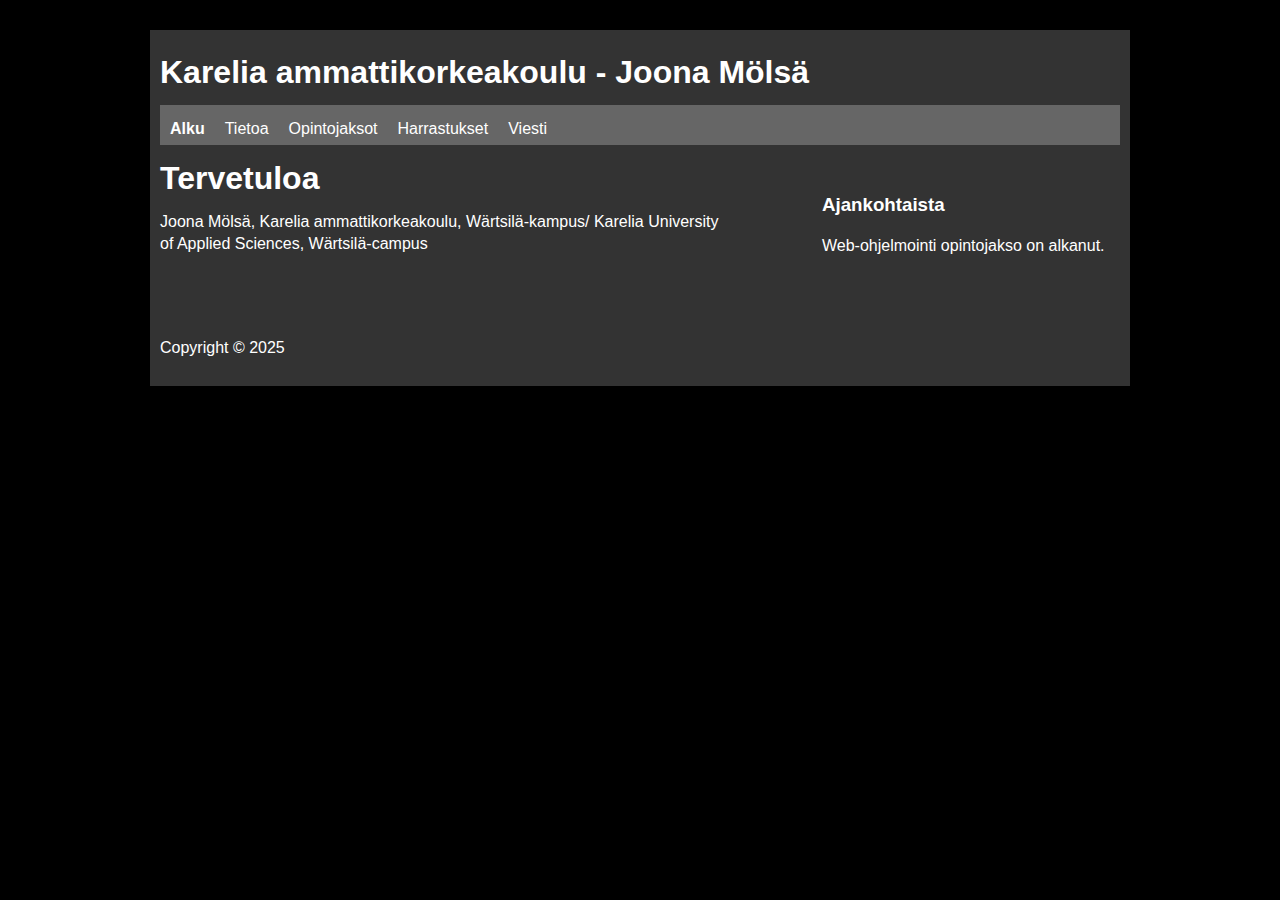
<file: index.html>
<!DOCTYPE html>
<html lang="en">
  <head>
    <meta charset="UTF-8" />
    <meta name="viewport" content="width=device-width, initial-scale=1.0" />
    <title>Document</title>
    <link rel="stylesheet" href="style.css" />
    <script>
      document.addEventListener("DOMContentLoaded", function () {
        const currentPage = window.location.pathname.split("/").pop();
        const navLinks = document.querySelectorAll("#nav a");

        navLinks.forEach((link) => {
          if (link.getAttribute("href") === currentPage) {
            link.classList.add("active");
          }
        });
      });
    </script>
  </head>
  <body>
    <div id="container">
      <div id="header">
        <h1>Karelia ammattikorkeakoulu - Joona Mölsä</h1>
      </div>
      <div id="nav">
        <ul>
          <li><a href="index.html">Alku</a></li>
          <li><a href="about.html">Tietoa</a></li>
          <li><a href="opintojaksot.html">Opintojaksot</a></li>
          <li><a href="hobbys.html">Harrastukset</a></li>
          <li><a href="contact.html">Viesti</a></li>
        </ul>
      </div>
      <div id="main">
        <h1>Tervetuloa</h1>
        <p>
          Joona Mölsä, Karelia ammattikorkeakoulu, Wärtsilä-kampus/ Karelia
          University of Applied Sciences, Wärtsilä-campus
        </p>
      </div>
      <div id="sidebar">
        <h3>Ajankohtaista</h3>
        Web-ohjelmointi opintojakso on alkanut.
      </div>
      <div class="clr"></div>
      <div id="footer"></div>
      <p>Copyright &copy; 2025</p>
    </div>
  </body>
</html>
</file>
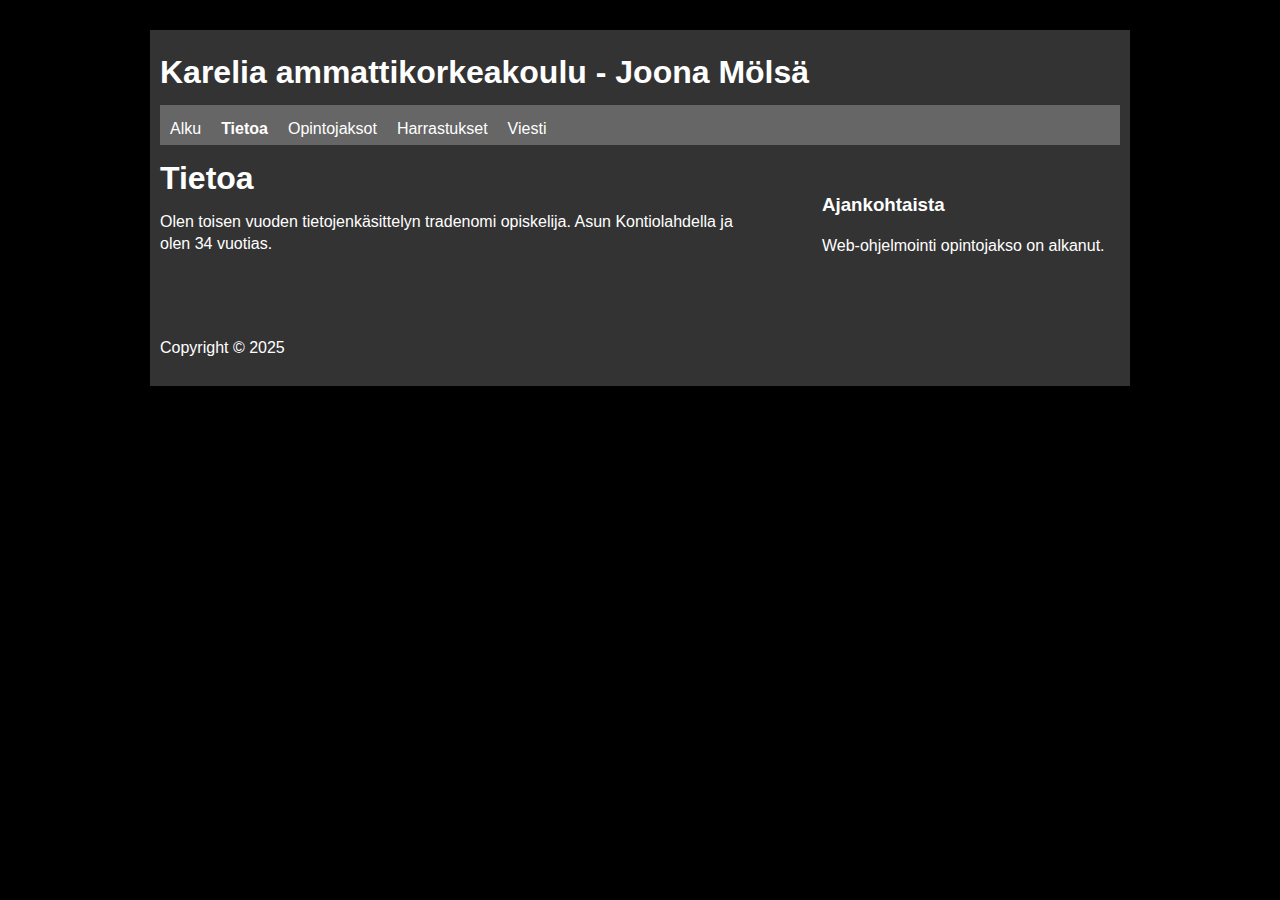
<file: about.html>
<!DOCTYPE html>
<html lang="en">
  <head>
    <meta charset="UTF-8" />
    <meta name="viewport" content="width=device-width, initial-scale=1.0" />
    <title>About</title>
    <link rel="stylesheet" href="style.css" />
    <script>
      document.addEventListener("DOMContentLoaded", function () {
        const currentPage = window.location.pathname.split("/").pop();
        const navLinks = document.querySelectorAll("#nav a");

        navLinks.forEach((link) => {
          if (link.getAttribute("href") === currentPage) {
            link.classList.add("active");
          }
        });
      });
    </script>
  </head>
  <body>
    <div id="container">
      <div id="header">
        <h1>Karelia ammattikorkeakoulu - Joona Mölsä</h1>
      </div>
      <div id="nav">
        <ul>
          <li><a href="index.html">Alku</a></li>
          <li><a href="about.html">Tietoa</a></li>
          <li><a href="opintojaksot.html">Opintojaksot</a></li>
          <li><a href="hobbys.html">Harrastukset</a></li>
          <li><a href="contact.html">Viesti</a></li>
        </ul>
      </div>
      <div id="main">
        <h1>Tietoa</h1>
        <p>
          Olen toisen vuoden tietojenkäsittelyn tradenomi opiskelija. Asun
          Kontiolahdella ja olen 34 vuotias.
        </p>
      </div>
      <div id="sidebar">
        <h3>Ajankohtaista</h3>
        Web-ohjelmointi opintojakso on alkanut.
      </div>
      <div class="clr"></div>
      <div id="footer"></div>
      <p>Copyright &copy; 2025</p>
    </div>
  </body>
</html>
</file>
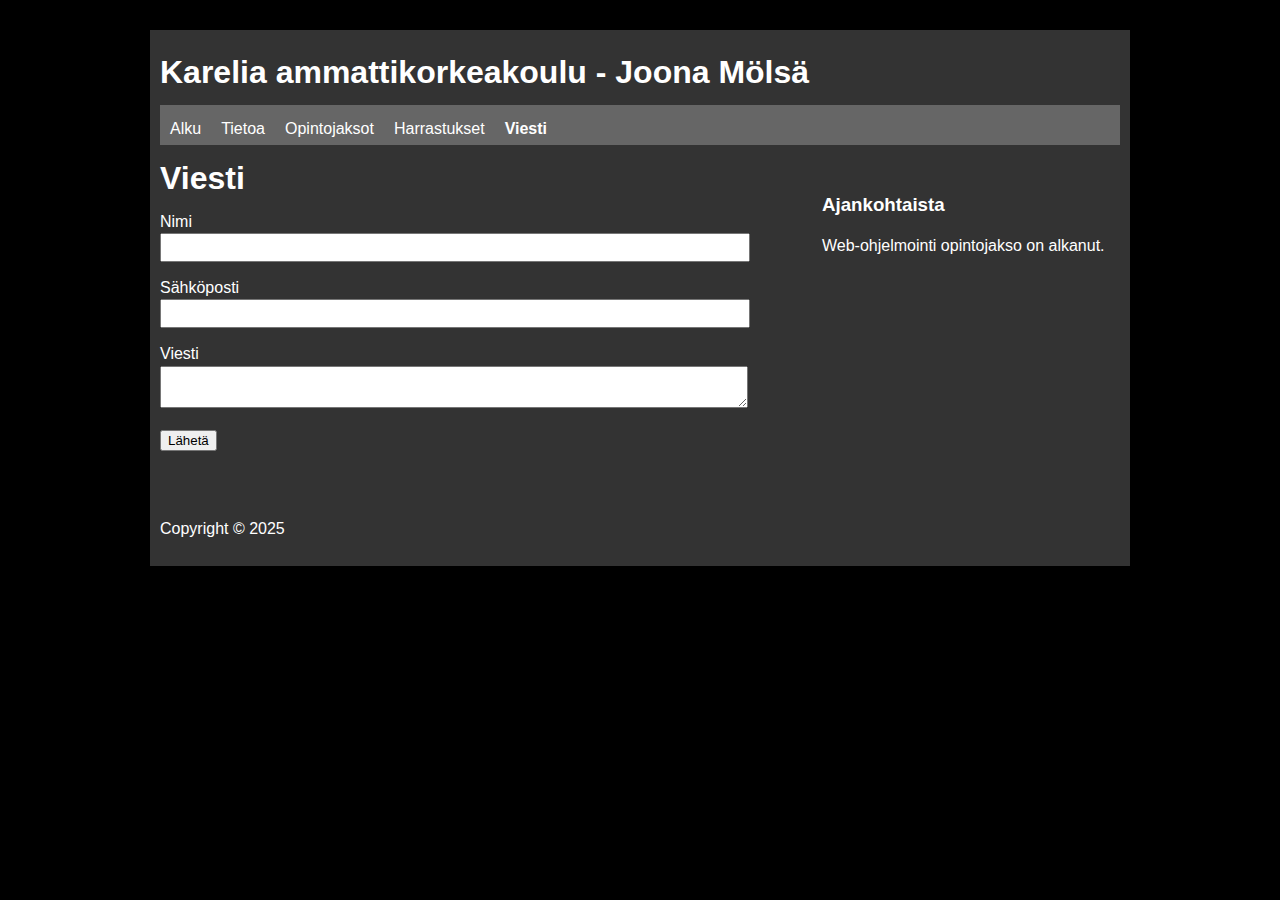
<file: contact.html>
<!DOCTYPE html>
<html lang="en">
  <head>
    <meta charset="UTF-8" />
    <meta name="viewport" content="width=device-width, initial-scale=1.0" />
    <title>Viesti</title>
    <link rel="stylesheet" href="style.css" />
    <script>
      document.addEventListener("DOMContentLoaded", function () {
        const currentPage = window.location.pathname.split("/").pop();
        const navLinks = document.querySelectorAll("#nav a");

        navLinks.forEach((link) => {
          if (link.getAttribute("href") === currentPage) {
            link.classList.add("active");
          }
        });
      });
    </script>
  </head>
  <body>
    <div id="container">
      <div id="header">
        <h1>Karelia ammattikorkeakoulu - Joona Mölsä</h1>
      </div>
      <div id="nav">
        <ul>
          <li><a href="index.html">Alku</a></li>
          <li><a href="about.html">Tietoa</a></li>
          <li><a href="opintojaksot.html">Opintojaksot</a></li>
          <li><a href="hobbys.html">Harrastukset</a></li>
          <li><a href="contact.html">Viesti</a></li>
        </ul>
      </div>
      <div id="main">
        <h1>Viesti</h1>
        <form>
          <div>
            <label>Nimi</label><br />
            <input type="text" name="nimi" />
          </div>
          <div>
            <label>Sähköposti</label><br />
            <input type="email" name="sähköposti" />
          </div>
          <div>
            <label>Viesti</label><br />
            <textarea name="viesti"></textarea>
          </div>
          <button type="submit">Lähetä</button>
        </form>
      </div>
      <div id="sidebar">
        <h3>Ajankohtaista</h3>
        Web-ohjelmointi opintojakso on alkanut.
      </div>
      <div class="clr"></div>
      <div id="footer"></div>
      <p>Copyright &copy; 2025</p>
    </div>
  </body>
</html>
</file>
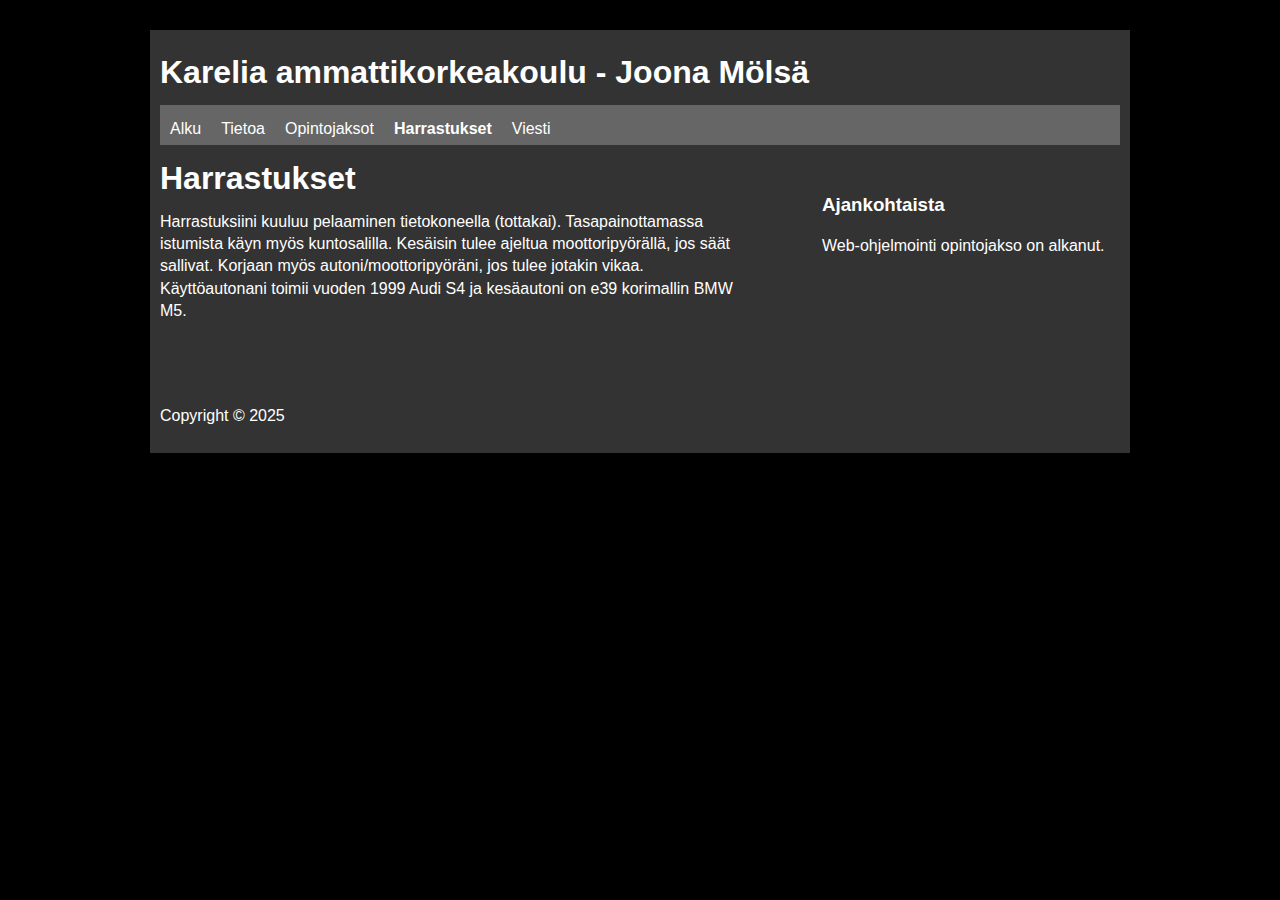
<file: hobbys.html>
<!DOCTYPE html>
<html lang="en">
  <head>
    <meta charset="UTF-8" />
    <meta name="viewport" content="width=device-width, initial-scale=1.0" />
    <title>About</title>
    <link rel="stylesheet" href="style.css" />
    <script>
      document.addEventListener("DOMContentLoaded", function () {
        const currentPage = window.location.pathname.split("/").pop();
        const navLinks = document.querySelectorAll("#nav a");

        navLinks.forEach((link) => {
          if (link.getAttribute("href") === currentPage) {
            link.classList.add("active");
          }
        });
      });
    </script>
  </head>
  <body>
    <div id="container">
      <div id="header">
        <h1>Karelia ammattikorkeakoulu - Joona Mölsä</h1>
      </div>
      <div id="nav">
        <ul>
          <li><a href="index.html">Alku</a></li>
          <li><a href="about.html">Tietoa</a></li>
          <li><a href="opintojaksot.html">Opintojaksot</a></li>
          <li><a href="hobbys.html">Harrastukset</a></li>
          <li><a href="contact.html">Viesti</a></li>
        </ul>
      </div>
      <div id="main">
        <h1>Harrastukset</h1>
        <p>
          Harrastuksiini kuuluu pelaaminen tietokoneella (tottakai).
          Tasapainottamassa istumista käyn myös kuntosalilla. Kesäisin tulee
          ajeltua moottoripyörällä, jos säät sallivat. Korjaan myös
          autoni/moottoripyöräni, jos tulee jotakin vikaa. Käyttöautonani toimii
          vuoden 1999 Audi S4 ja kesäautoni on e39 korimallin BMW M5.
        </p>
      </div>
      <div id="sidebar">
        <h3>Ajankohtaista</h3>
        Web-ohjelmointi opintojakso on alkanut.
      </div>
      <div class="clr"></div>
      <div id="footer"></div>
      <p>Copyright &copy; 2025</p>
    </div>
  </body>
</html>
</file>
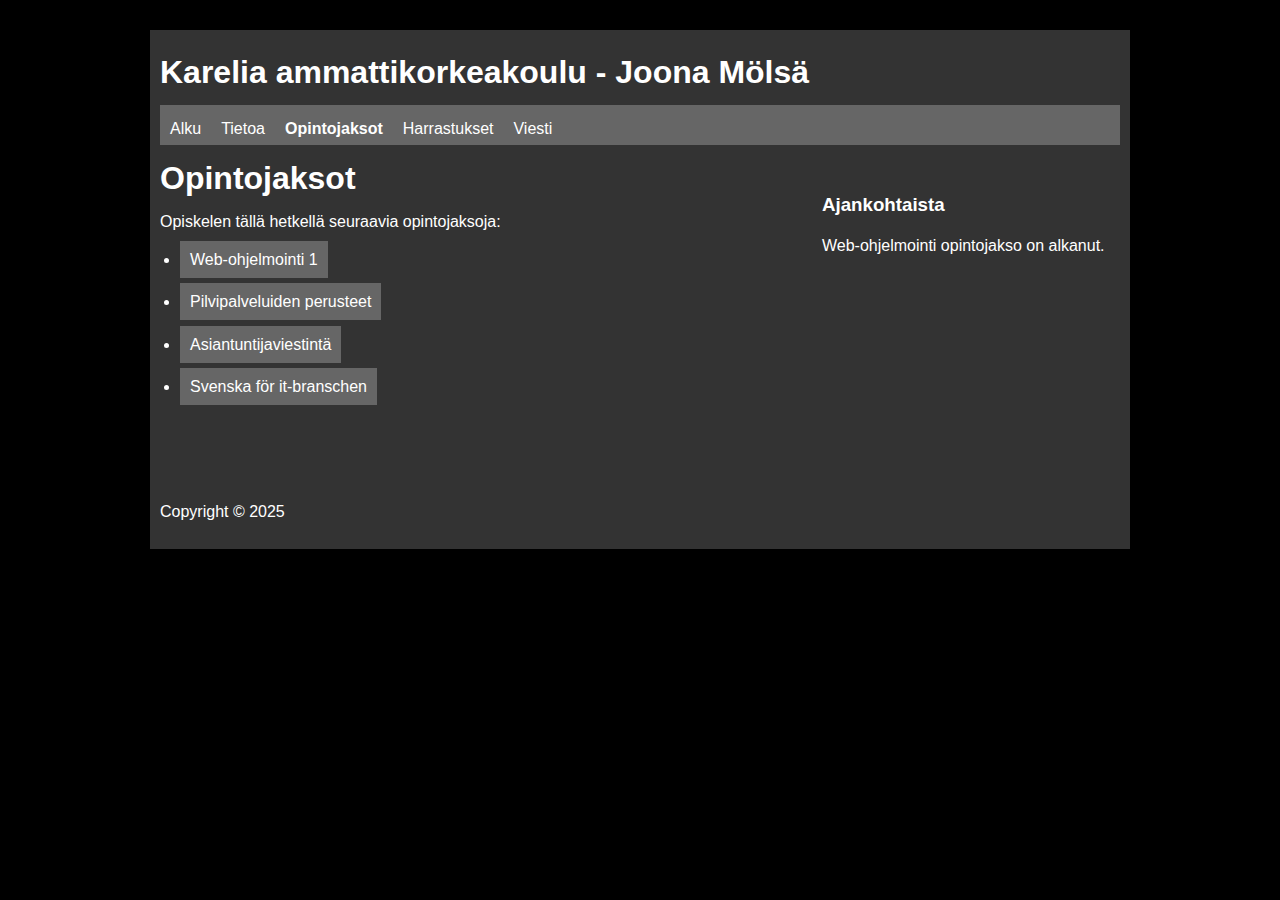
<file: opintojaksot.html>
<!DOCTYPE html>
<html lang="en">
  <head>
    <meta charset="UTF-8" />
    <meta name="viewport" content="width=device-width, initial-scale=1.0" />
    <title>Opintojaksot</title>
    <link rel="stylesheet" href="style.css" />
    <script>
      document.addEventListener("DOMContentLoaded", function () {
        const currentPage = window.location.pathname.split("/").pop();
        const navLinks = document.querySelectorAll("#nav a");

        navLinks.forEach((link) => {
          if (link.getAttribute("href") === currentPage) {
            link.classList.add("active");
          }
        });
      });
    </script>
  </head>
  <body>
    <div id="container">
      <div id="header">
        <h1>Karelia ammattikorkeakoulu - Joona Mölsä</h1>
      </div>
      <div id="nav">
        <ul>
          <li><a href="index.html">Alku</a></li>
          <li><a href="about.html">Tietoa</a></li>
          <li><a href="opintojaksot.html">Opintojaksot</a></li>
          <li><a href="hobbys.html">Harrastukset</a></li>
          <li><a href="contact.html">Viesti</a></li>
        </ul>
      </div>
      <div id="main">
        <h1>Opintojaksot</h1>
        <p>Opiskelen tällä hetkellä seuraavia opintojaksoja:</p>
        <ul class="opintojaksot">
          <li><a href="">Web-ohjelmointi 1</a></li>
          <li><a href="">Pilvipalveluiden perusteet</a></li>
          <li><a href="">Asiantuntijaviestintä</a></li>
          <li><a href="">Svenska för it-branschen</a></li>
        </ul>
      </div>
      <div id="sidebar">
        <h3>Ajankohtaista</h3>
        Web-ohjelmointi opintojakso on alkanut.
      </div>
      <div class="clr"></div>
      <div id="footer"></div>
      <p>Copyright &copy; 2025</p>
    </div>
  </body>
</html>
</file>
<file: style.css>
body {
  background: #000;
  color: #fff;
  font-family: arial;
  line-height: 1.4em;
}

a {
  color: #fff;
  text-decoration: none;
}

ul {
  padding: 0;
}

.clr {
  clear: both;
}

#container {
  background: #333;
  width: 960px;
  margin: 30px auto;
  overflow: hidden;
  padding: 10px;
}

#nav {
  height: 40px;
  background: #666;
}

#nav ul {
  padding-top: 13px;
  padding-left: 10px;
}

#nav li {
  list-style: none;
  float: left;
  padding-right: 20px;
}

#nav .active {
  font-weight: bold;
  color: #fff;
}

#main {
  float: left;
  width: 60%;
}

#sidebar {
  float: right;
  width: 30%;
  background: #333;
  margin-top: 20px;
  padding: 10px;
}

#footer {
  text-align: center;
  padding: 10px;
  background: #333;
  margin-top: 30px;
}

.opintojaksot li {
  border-bottom: 2px;
  padding-bottom: 20px;
  margin-left: 20px;
}
.opintojaksot a {
  background: #666;
  padding: 10px;
}

input,
textarea {
  width: 100%;
  padding: 5px;
  margin-bottom: 15px;
}
</file>
